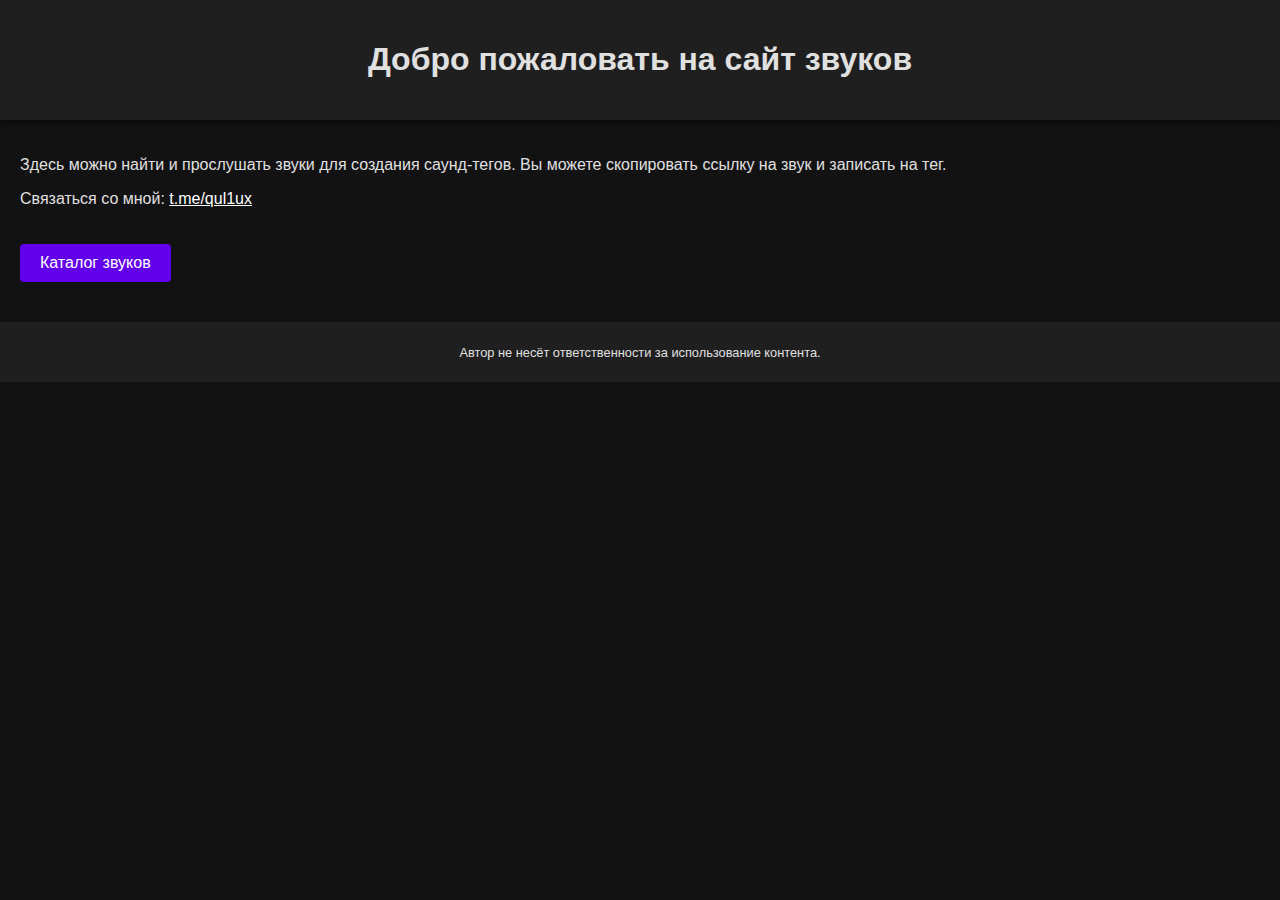
<file: index.html>
<!DOCTYPE html>
<html lang="ru">
<head>
  <meta charset="UTF-8">
  <meta name="viewport" content="width=device-width, initial-scale=1">
  <title>Главная - Звуки</title>
  <link rel="stylesheet" href="css/styles.css">
</head>
<body>
  <header class="header">
    <h1>Добро пожаловать на сайт звуков</h1>
  </header>
  
  <main class="main-content">
    <section class="info">
      <p>Здесь можно найти и прослушать звуки для создания саунд-тегов. Вы можете скопировать ссылку на звук и записать на тег.</p>
      <p>Связаться со мной: <a href="https://t.me/qul1ux" target="_blank">t.me/qul1ux</a></p>
      <a class="btn" href="catalog.html">Каталог звуков</a>
    </section>
  </main>
  
  <footer class="footer">
    <p>Автор не несёт ответственности за использование контента.</p>
  </footer>
  
  <!-- Дополнительный JS можно подключить здесь -->
</body>
</html>
</file>
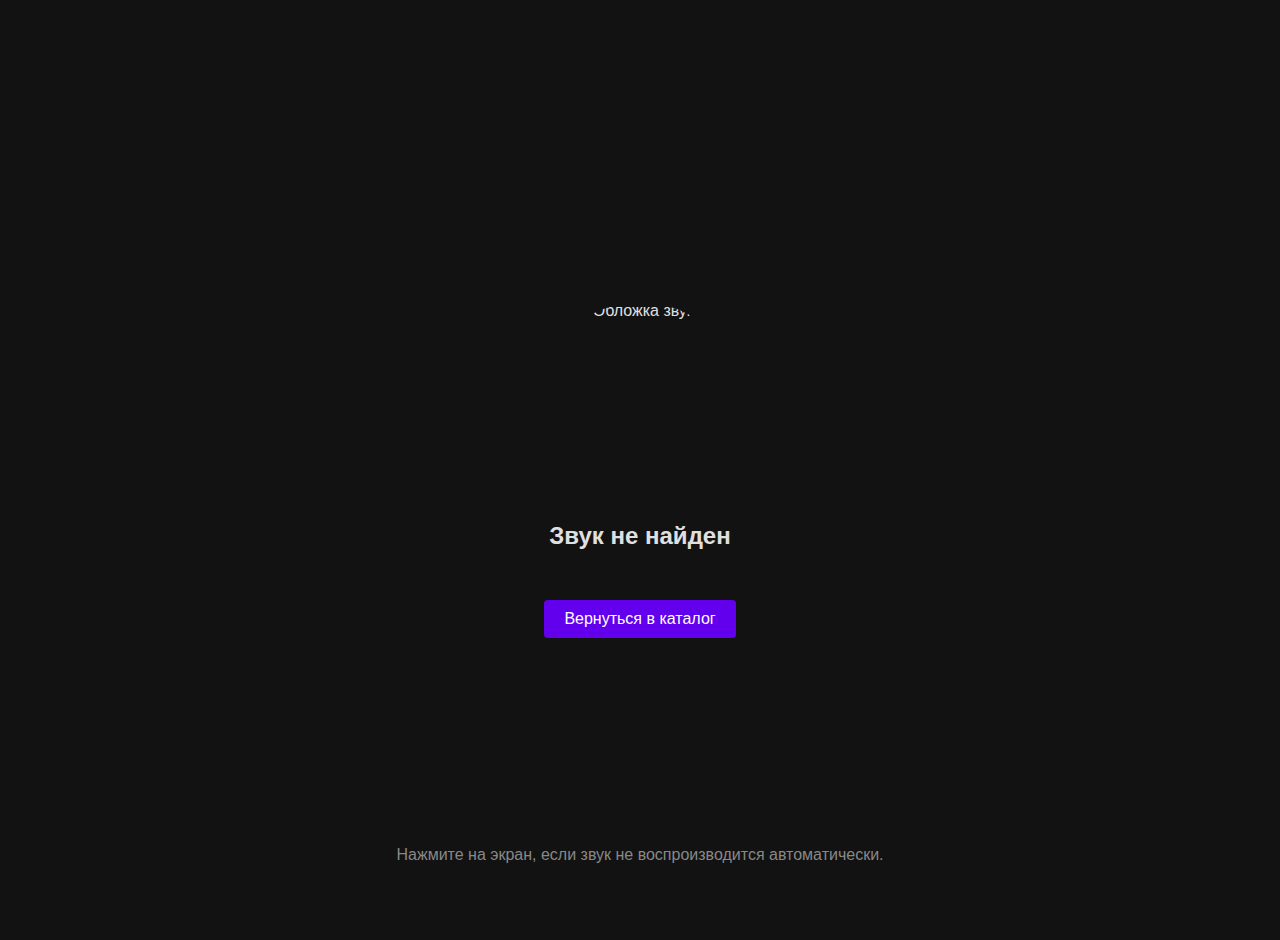
<file: play.html>
<!DOCTYPE html>
<html lang="ru">
<head>
  <meta charset="UTF-8">
  <meta name="viewport" content="width=device-width, initial-scale=1">
  <title>Воспроизведение звука</title>
  <link rel="stylesheet" href="css/styles.css">
  <style>
    /* Центрирование контейнера с обложкой и названием */
    .player-container {
      display: flex;
      flex-direction: column;
      align-items: center;
      justify-content: center;
      height: 100vh; /* Центрирование по вертикали */
      text-align: center;
      position: relative;
    }
    
    .cover-large {
      width: 200px; /* Можно менять размер */
      height: 200px;
      object-fit: cover;
      border-radius: 50%; /* Обрезка в круг */
    }

    #playerTitle {
      margin-top: 20px;
      font-size: 24px;
      font-weight: bold;
      color: #e0e0e0;
    }

    p {
      position: absolute;
      bottom: 20px;
      width: 100%;
      text-align: center;
      color: #888;
    }
    
    /* Стили для кнопки возврата */
    .back-btn {
      display: none; /* Изначально скрыта */
      margin-top: 30px;
      padding: 10px 20px;
      background-color: #6200ee;
      color: #fff;
      text-decoration: none;
      border-radius: 4px;
      opacity: 0;
      transition: opacity 0.5s ease;
    }
    
    /* При добавлении класса show кнопка появляется */
    .back-btn.show {
      display: inline-block;
      opacity: 1;
    }
  </style>
</head>
<body>
  <div class="player-container">
    <img id="playerCover" class="cover-large" alt="Обложка звука">
    <h2 id="playerTitle"></h2>
    <!-- Кнопка возврата, появляющаяся после окончания аудио -->
    <a id="backButton" class="back-btn" href="catalog.html">Вернуться в каталог</a>
  </div>

  <script>
    function getQueryParam(param) {
      const urlParams = new URLSearchParams(window.location.search);
      return urlParams.get(param);
    }
    const soundId = getQueryParam('id');

    fetch('assets/sounds.json')
      .then(response => response.json())
      .then(data => {
        const sound = data.find(s => s.id === soundId);
        if (sound) {
          document.getElementById('playerCover').src = sound.cover;
          document.getElementById('playerCover').alt = sound.title;
          document.getElementById('playerTitle').textContent = sound.title;

          const audio = new Audio(sound.audio);
          // Попытка автозапуска
          audio.play().catch(error => {
            console.log("Автовоспроизведение заблокировано, нажмите на экран для запуска", error);
            document.addEventListener("click", function() {
              audio.play();
            }, { once: true });
          });
          // По окончании воспроизведения показываем кнопку возврата
          audio.addEventListener("ended", function() {
            document.getElementById('backButton').classList.add("show");
          });
        } else {
          document.getElementById('playerTitle').textContent = 'Звук не найден';
          document.getElementById('backButton').classList.add("show");
        }
      })
      .catch(error => console.error('Ошибка загрузки данных:', error));
  </script>

  <p>Нажмите на экран, если звук не воспроизводится автоматически.</p>
</body>
</html>
</file>
<file: css/styles.css>
/* Основные стили */
body {
  margin: 0;
  padding: 0;
  background-color: #121212;
  color: #e0e0e0;
  font-family: Arial, sans-serif;
}

/* Заголовки и кнопки */
.header {
  text-align: center;
  padding: 20px;
  background-color: #1f1f1f;
  box-shadow: 0 2px 4px rgba(0,0,0,0.5);
  animation: fadeIn 1s ease-out;
}

.btn {
  display: inline-block;
  padding: 10px 20px;
  margin-top: 20px;
  background-color: #6200ee;
  color: #fff;
  text-decoration: none;
  border-radius: 4px;
  transition: background-color 0.3s;
}

.btn:hover {
  background-color: #7e3ff2;
}

/* Контент */
.main-content, .catalog, .player-container {
  padding: 20px;
  animation: fadeInUp 0.8s ease-out;
}

/* Футер */
.footer {
  text-align: center;
  padding: 10px;
  font-size: 0.8em;
  background-color: #1f1f1f;
  margin-top: 20px;
}

/* Каталог карточек */
.cards-container {
  display: flex;
  flex-wrap: wrap;
  justify-content: center;
  gap: 20px;
}

.card {
  width: 150px;
  text-align: center;
  transition: transform 0.3s;
}

.card:hover {
  transform: scale(1.05);
}

/* Круглая обложка для каталога */
.cover {
  width: 150px;
  height: 150px;
  object-fit: cover;
  border-radius: 50%;
  transition: transform 0.3s;
}

.cover:hover {
  transform: scale(1.1);
}

/* Обложка для страницы воспроизведения */
.cover-large {
  width: 300px;
  height: 300px;
  object-fit: cover;
  border-radius: 50%;
  display: block;
  margin: 0 auto;
}

/* Яркий стиль для ссылок в секции с информацией */
.info a:not(.btn) {
  color: #ffffff; /* ярко-белый */
  text-decoration: underline;
  transition: color 0.3s;
}

.info a:not(.btn):hover {
  color: #7e3ff2; /* например, желтый при наведении */
}

/* Анимации */
@keyframes fadeIn {
  from { opacity: 0; }
  to { opacity: 1; }
}

@keyframes fadeInUp {
  from { opacity: 0; transform: translateY(20px); }
  to { opacity: 1; transform: translateY(0); }
}

/* Дополнительные анимационные эффекты можно добавить по желанию */
</file>
